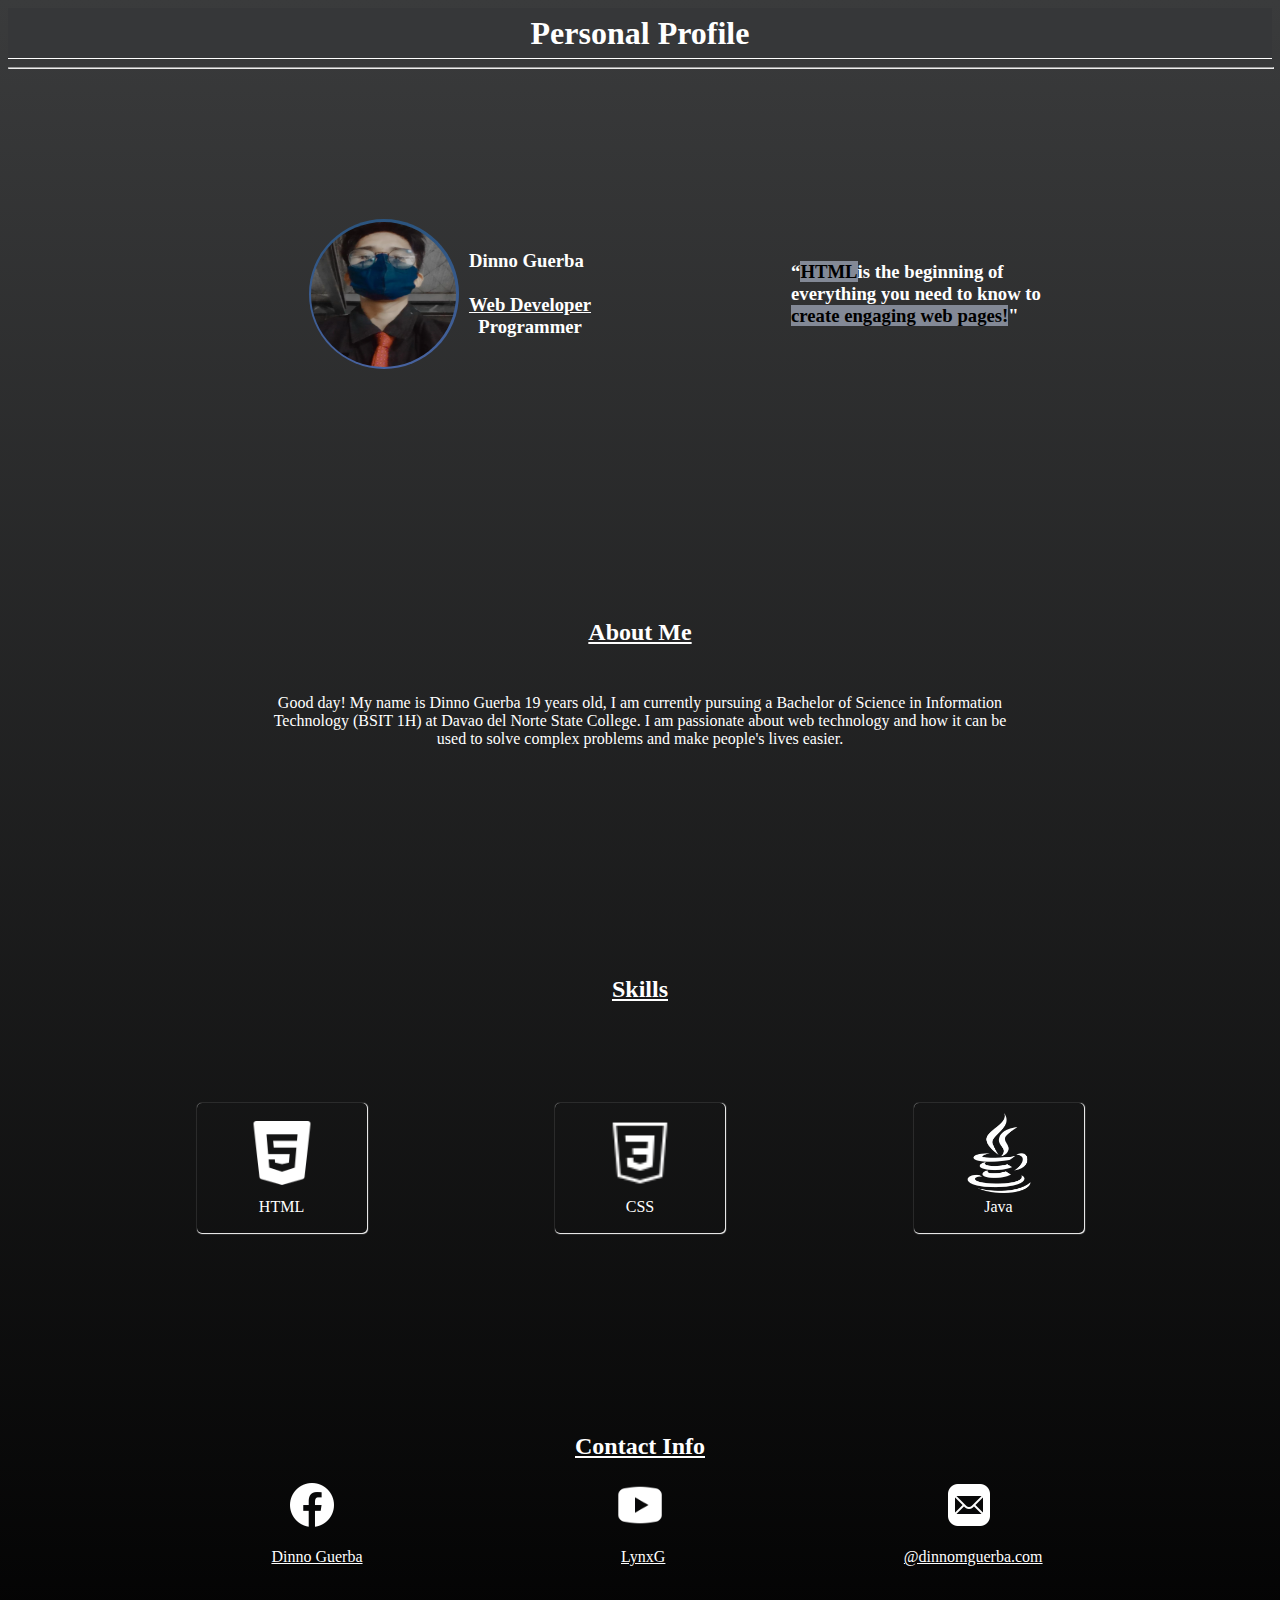
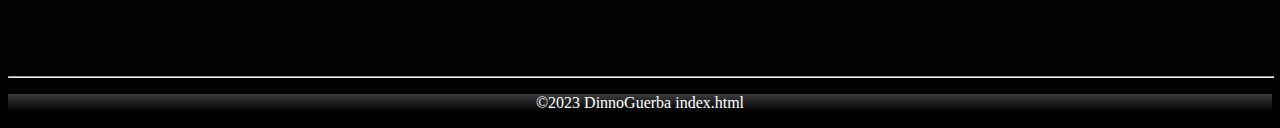
<file: previous_index.html>
<!DOCTYPE html>
<html>
  <head>
    <title>Guerba-Portfolio</title>
    <link rel="icon" href="images/icon.jpeg" />

    <style>
      body {
        background: linear-gradient(180deg, #3a3b3c, black);
      }
      .bg {
        position: relative;
        width: 150px;
        height: 150px;
        background-image: linear-gradient(#2b547e, #4863a0);
        place-content: center;
        place-items: center;
        display: flex;
        overflow: hidden;
        border-radius: 200px;
      }
      .bg [src="images/profile.jpg"] {
        width: 145px;
        height: 145px;
        z-index: 1;
        border-radius: 100px;
        align-self: center;
      }
      .i {
        position: relative;
        width: 100%;
        height: 250px;
        position: relative;
        display: flex;
        align-self: center;
        justify-content: center;
        margin-top: 100px;
      }

      .am {
        position: relative;
        display: flex;
        justify-content: center;
        width: 100%;
        height: 110px;
      }

      .border {
        width: 100%;
      }

      a {
        color: white;
        margin-left: 24px;
      }
      .icon img {
        width: 50px;
        height: 50px;
      }
      .anchor {
        position: relative;
        width: 100%;
        height: 120px;
        display: flex;
        justify-content: center;
        justify-content: space-evenly;
      }
      .icon {
        position: relative;
        width: 100%;
        height: 50px;
        display: flex;
        align-self: center;
        justify-content: center;
        justify-content: space-evenly;
      }
      footer {
        background-image: linear-gradient(180deg, #3a3b3c, black);
      }
      .skills {
        width: 100%;
        height: 130px;
        display: flex;
        justify-content: space-evenly;
      }
      .skills img {
        width: 80px;
        height: 80px;
      }
      .skills .html {
        width: 150px;
        padding: 10px;

        color: #fff;
        border: none;
        box-shadow: 0.5px 0.5px 1px white;
        text-align: center;
        border-radius: 5px;
      }
      .skills .html:hover {
        box-shadow: 1px 1px 10px #24cfcf;
        text-shadow: 1px 1px 10px #24cfcf;
      }
      .skills .css {
        width: 150px;
        padding: 10px;
        box-shadow: 0.5px 0.5px 1px white;
        color: #fff;
        border: none;
        text-align: center;
        border-radius: 5px;
      }
      .skills .css:hover {
        box-shadow: 1px 1px 10px #24cfcf;
        text-shadow: 1px 1px 10px #24cfcf;
      }
      .skills .java {
        width: 150px;
        padding: 10px;
        box-shadow: 0.5px 0.5px 1px white;

        color: #fff;
        border: none;
        text-align: center;
        border-radius: 5px;
      }
      .skills .java:hover {
        box-shadow: 1px 1px 10px #24cfcf;
        text-shadow: 1px 1px 10px #24cfcf;
      }
      .skills p {
        color: white;
        position: relative;
        bottom: 15px;
      }

      .skills p:hover {
        color: #24cfcf;
      }
    </style>
  </head>
  <body>
    <div
      style="
        position: relative;
        display: flex;
        justify-content: center;
        height: 50px;
        position: sticky;
        background: #363739;
        top: 0;
        z-index: 2;
        border-bottom: 1px solid white;
      ">
      <h1 style="text-align: center; color: white; align-self: center">
        Personal Profile
      </h1>
    </div>
    <hr class="border" />

    <div class="i">
      <div class="bg" style="align-self: center; margin-left: 70px">
        <img src="images/profile.jpg" />
      </div>
      <h3 style="color: white; align-self: center; margin-left: 10px">
        Dinno Guerba <br /><br />
        <u>Web Developer </u><br />&nbsp; Programmer
      </h3>

      <h3
        style="
          color: white;
          width: 250px;
          align-self: center;
          margin-left: 200px;
        ">
        “<mark style="background: #838996">HTML</mark>is the beginning of
        everything you need to know to
        <mark style="background: #838996">create engaging web pages!</mark>"
      </h3>
    </div>

    <h2 style="color: white; text-align: center; margin-top: 200px">
      <u>About Me</u>
    </h2>
    <div class="am">
      <div
        style="
          position: relative;
          align-self: center;
          display: flex;
          justify-content: center;
          width: 60%;
        ">
        <p style="color: white; text-align: center">
          Good day! My name is Dinno Guerba 19 years old, I am currently
          pursuing a Bachelor of Science in Information Technology (BSIT 1H) at
          Davao del Norte State College. I am passionate about web technology
          and how it can be used to solve complex problems and make people's
          lives easier.
        </p>
      </div>
    </div>

    <h2
      style="
        color: white;
        text-align: center;
        margin-top: 200px;
        margin-bottom: 100px;
      ">
      <u>Skills</u>
    </h2>
    <div class="skills">
      <div class="html">
        <img src="images/html.jpg" />
        <p>HTML</p>
      </div>
      <div class="css">
        <img src="images/css.jpg" />
        <p>CSS</p>
      </div>
      <div class="java">
        <img src="images/java.jpg" />
        <p>Java</p>
      </div>
    </div>

    <h2 style="color: white; text-align: center; margin-top: 200px">
      <u>Contact Info</u>
    </h2>
    <div class="icon">
      <img src="images/fb.jpg" />
      <img src="images/youtube.jpg" />
      <img src="images/email.jpg" />
    </div>
    <br />
    <div class="anchor">
      <a
        href="https://www.facebook.com/dinno.guerba.5?mibextid=ZbWKwL"
        style="position: relative; left: 10px"
        >Dinno Guerba</a
      >
      <a
        href="https://www.youtube.com/@lynxg9145"
        style="position: relative; left: 15px"
        >LynxG</a
      >
      <a href="@dinnomguerba.com">@dinnomguerba.com</a>
    </div>

    <hr class="border" />
    <footer>
      <p style="color: white; text-align: center">
        ©2023 DinnoGuerba index.html
      </p>
    </footer>
  </body>
</html>
</file>
